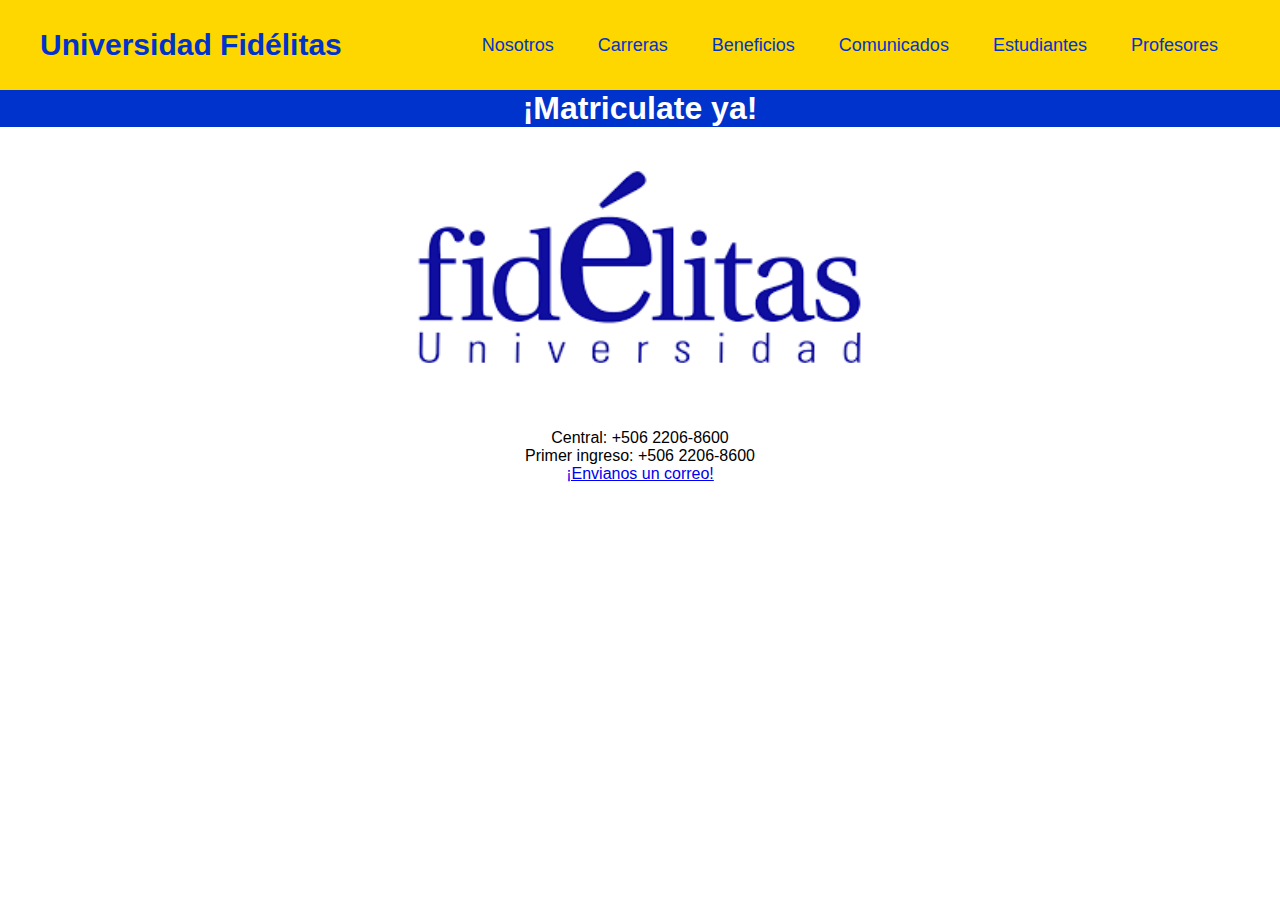
<file: src/main/resources/static/index.html>
<!DOCTYPE html>
<!--
Práctica #2
-->
<html>
    <head>
        <title>Universidad Fidélitas</title>
        <meta charset="UTF-8">
        <link href="css/menu.css" rel="stylesheet" type="text/css"/>
        <link href="css/estilos.css" rel="stylesheet" type="text/css"/>
    </head>
    <body>
        <header class="header">
            <nav class="nav">
                <a class="logo nav-link" href="index.html">Universidad Fidélitas</a>
                <ul class="nav-menu">
                    <li class="nav-menu-item"><a class="nav-menu-link nav-link" href="sobreNosotros.html">Nosotros</a></li>
                    <li class="nav-menu-item"><a class="nav-menu-link nav-link" href="carrerasDisponibles.html">Carreras</a></li>
                    <li class="nav-menu-item"><a class="nav-menu-link nav-link" href="beneficios.html">Beneficios</a></li>
                    <li class="nav-menu-item"><a class="nav-menu-link nav-link" href="comunicadosOficiales.html">Comunicados</a></li>
                    <li class="nav-menu-item"><a class="nav-menu-link nav-link" href="estudiantes.html">Estudiantes</a></li>
                    <li class="nav-menu-item"><a class="nav-menu-link nav-link" href="cuerpoDocente.html">Profesores</a></li>
                </ul>
            </nav>
        </header>
        <section>
            <h1>¡Matriculate ya!</h1>
            <article>
                <div align="center">
                    <figure>
                        <img src="img/download.png" alt="Logo de la universidad" width="450"/>
                    </figure>
                </div>
            </article>
        </section>
        <br>
        <div align="center">
            <footer class="footer">
                <p>Central: +506 2206-8600</p>
                <p>Primer ingreso: +506 2206-8600</p>
                <a href="info@ufidelitas.ac.cr">¡Envianos un correo!</a>
            </footer>
        </div>
    </body>
</html>
</file>
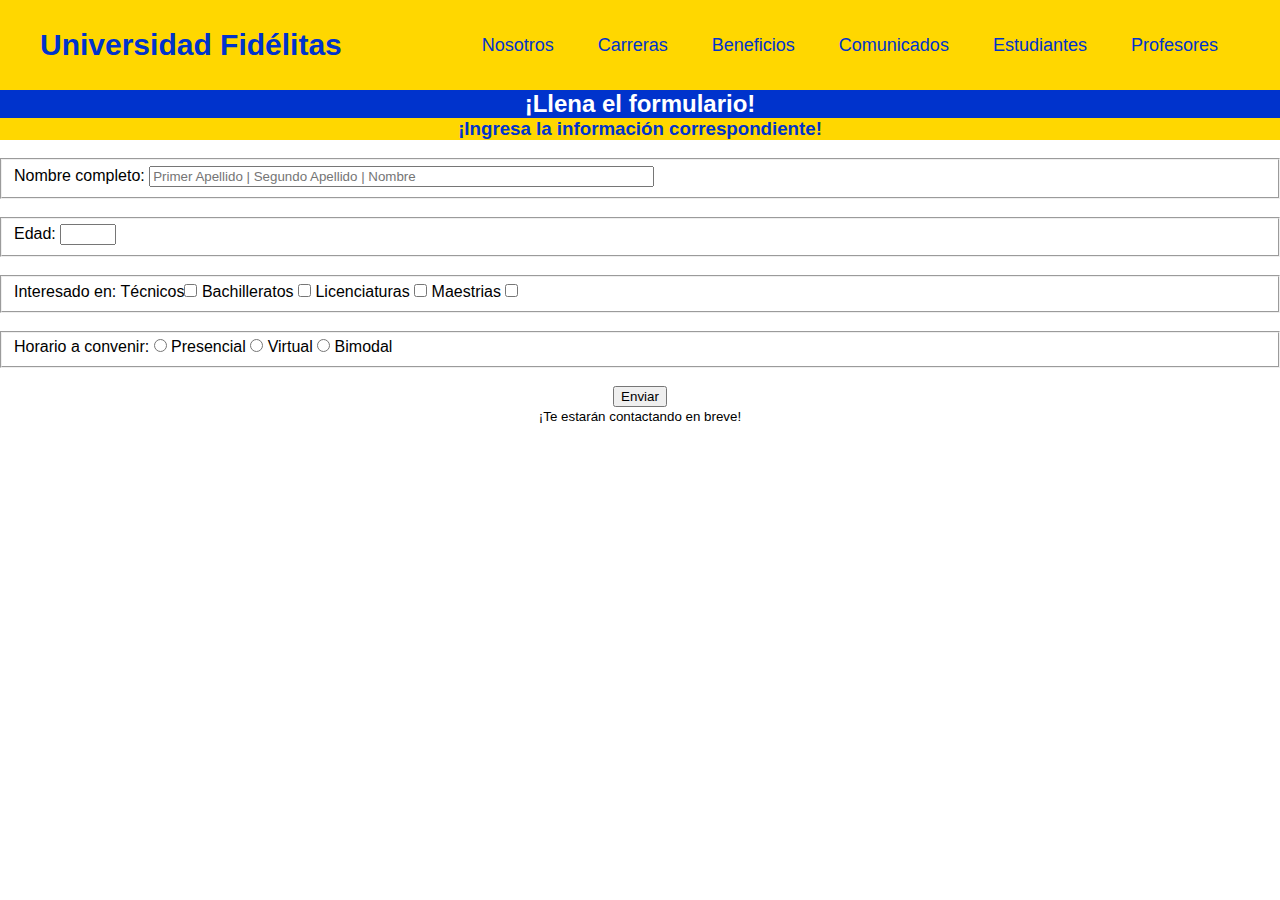
<file: src/main/resources/static/adquiereMasInformacion.html>
<!DOCTYPE html>

<html>
    <head>
        <title>Universidad Fidélitas</title>
        <meta charset="UTF-8"><link href="css/menu.css" rel="stylesheet" type="text/css"/>
        <link href="css/estilos.css" rel="stylesheet" type="text/css"/>
    </head>
    <body>
        <header class="header">
            <nav class="nav">
                <a class="logo nav-link" href="index.html">Universidad Fidélitas</a>
                <ul class="nav-menu">
                    <li class="nav-menu-item"><a class="nav-menu-link nav-link" href="sobreNosotros.html">Nosotros</a></li>
                    <li class="nav-menu-item"><a class="nav-menu-link nav-link" href="carrerasDisponibles.html">Carreras</a></li>
                    <li class="nav-menu-item"><a class="nav-menu-link nav-link" href="beneficios.html">Beneficios</a></li>
                    <li class="nav-menu-item"><a class="nav-menu-link nav-link" href="comunicadosOficiales.html">Comunicados</a></li>
                    <li class="nav-menu-item"><a class="nav-menu-link nav-link" href="estudiantes.html">Estudiantes</a></li>
                    <li class="nav-menu-item"><a class="nav-menu-link nav-link" href="cuerpoDocente.html">Profesores</a></li>
                </ul>
            </nav>
        </header>
        <section>
            <h2 id="titulos">¡Llena el formulario!</h2>
            <article>
                <header><h3>¡Ingresa la información correspondiente!</h3></header>
                <form action="/cliente/ingresar" method="post">
                    <input type="hidden" name="id" value="AB-450">
                    <br>
                    <fieldset>
                        <label>Nombre completo:</label>
                        <input 
                            type="text" 
                            name="nombre" 
                            placeholder="Primer Apellido | Segundo Apellido | Nombre"
                            size="60">
                    </fieldset>
                    <br>
                    <fieldset>                        
                        <label>Edad:</label>
                        <input 
                            type="number" 
                            name="edad"
                            min="18"
                            max="65">
                    </fieldset>
                    <br>
                    <fieldset>                        
                        <label>Interesado en: </label>
                        Técnicos<input 
                            type="checkbox" 
                            name="tecnicos">
                        Bachilleratos <input 
                            type="checkbox" 
                            name="bachilleratos">
                        Licenciaturas <input 
                            type="checkbox" 
                            name="licenciaturas">
                        Maestrias <input 
                            type="checkbox" 
                            name="maestrias">
                    </fieldset>
                    <br>
                    <fieldset>                        
                        <label>Horario a convenir: </label>
                        <input 
                            type="radio" 
                            name="horario"
                            value="presencial"> Presencial
                        <input 
                            type="radio" 
                            name="horario"
                            value="virtual"> Virtual 
                        <input 
                            type="radio" 
                            name="horario"
                            value="bimodal"> Bimodal 
                    </fieldset>
                    <br>
                    <div align="center">
                        <input type="submit" value="Enviar" name="enviar"/>
                </form>
                <br>
                <footer><small>¡Te estarán contactando en breve!</small></footer>
                </div>
            </article>
        </section>
    </body>
</html>
</file>
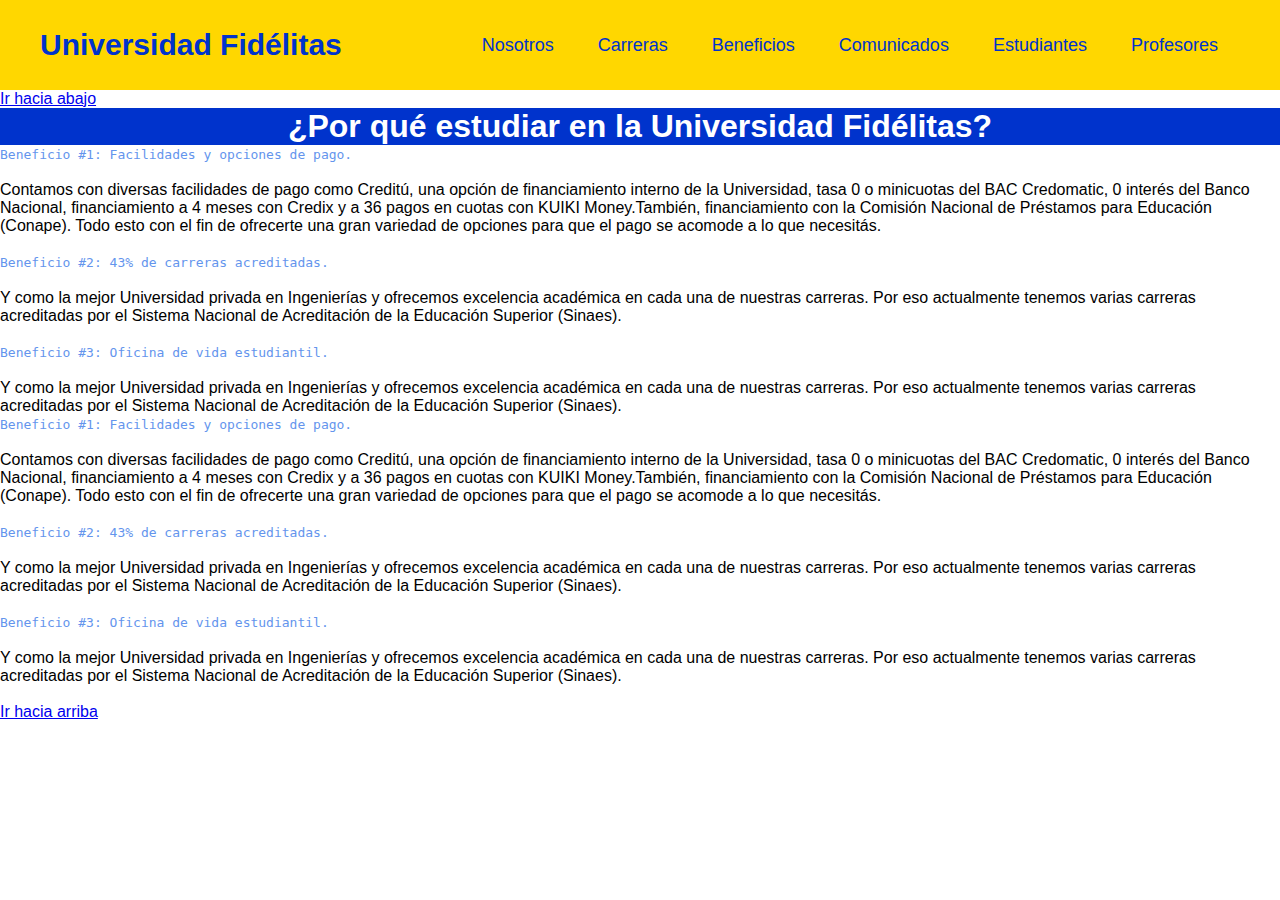
<file: src/main/resources/static/beneficios.html>
<!DOCTYPE html>
<html>
    <head>
        <title>Universidad Fidélitas</title>
        <meta charset="UTF-8"><link href="css/menu.css" rel="stylesheet" type="text/css"/>
        <link href="css/estilos.css" rel="stylesheet" type="text/css"/>
    </head>
    <body>
        <header class="header">
            <nav class="nav">
                <a class="logo nav-link" href="index.html">Universidad Fidélitas</a>
                <ul class="nav-menu">
                    <li class="nav-menu-item"><a class="nav-menu-link nav-link" href="sobreNosotros.html">Nosotros</a></li>
                    <li class="nav-menu-item"><a class="nav-menu-link nav-link" href="carrerasDisponibles.html">Carreras</a></li>
                    <li class="nav-menu-item"><a class="nav-menu-link nav-link" href="beneficios.html">Beneficios</a></li>
                    <li class="nav-menu-item"><a class="nav-menu-link nav-link" href="comunicadosOficiales.html">Comunicados</a></li>
                    <li class="nav-menu-item"><a class="nav-menu-link nav-link" href="estudiantes.html">Estudiantes</a></li>
                    <li class="nav-menu-item"><a class="nav-menu-link nav-link" href="cuerpoDocente.html">Profesores</a></li>
                </ul>
            </nav>
        </header>
        <nav>
        </nav>
        <a href="#final">Ir hacia abajo</a>
        <a name="inicio"></a>
        <section>
            <h1>¿Por qué estudiar en la Universidad Fidélitas?</h1>  
            <article>
                <header><span style="font-family: monospace; color:cornflowerblue">Beneficio #1: Facilidades y opciones de pago.</span></header>
                <br>
                <p>Contamos con diversas facilidades de pago como Creditú, una opción de financiamiento interno de la Universidad, tasa 0 o minicuotas del BAC Credomatic, 0 interés del Banco Nacional,  financiamiento a 4 meses con Credix y a 36 pagos en cuotas con KUIKI Money.También, financiamiento con la Comisión Nacional de Préstamos para Educación (Conape). Todo esto con el fin de ofrecerte una gran variedad de opciones para que el pago se acomode a lo que necesitás.</p>
            </article>
            <br>
            <article>
                <header><span style="font-family: monospace; color:cornflowerblue ">Beneficio #2: 43% de carreras acreditadas.</span></header>
                <br>
                <p>Y como la mejor Universidad privada en Ingenierías y ofrecemos excelencia académica en cada una de nuestras carreras. Por eso actualmente tenemos varias carreras acreditadas por el Sistema Nacional de Acreditación de la Educación Superior (Sinaes).</p>
            </article>
            <br>
            <article>
                <header><span style="font-family: monospace; color:cornflowerblue ">Beneficio #3: Oficina de vida estudiantil.</span></header>
                <br>
                <p>Y como la mejor Universidad privada en Ingenierías y ofrecemos excelencia académica en cada una de nuestras carreras. Por eso actualmente tenemos varias carreras acreditadas por el Sistema Nacional de Acreditación de la Educación Superior (Sinaes).</p>
            </article>
            <article>
                <header><span style="font-family: monospace; color:cornflowerblue">Beneficio #1: Facilidades y opciones de pago.</span></header>
                <br>
                <p>Contamos con diversas facilidades de pago como Creditú, una opción de financiamiento interno de la Universidad, tasa 0 o minicuotas del BAC Credomatic, 0 interés del Banco Nacional,  financiamiento a 4 meses con Credix y a 36 pagos en cuotas con KUIKI Money.También, financiamiento con la Comisión Nacional de Préstamos para Educación (Conape). Todo esto con el fin de ofrecerte una gran variedad de opciones para que el pago se acomode a lo que necesitás.</p>
            </article>
            <br>
            <article>
                <header><span style="font-family: monospace; color:cornflowerblue ">Beneficio #2: 43% de carreras acreditadas.</span></header>
                <br>
                <p>Y como la mejor Universidad privada en Ingenierías y ofrecemos excelencia académica en cada una de nuestras carreras. Por eso actualmente tenemos varias carreras acreditadas por el Sistema Nacional de Acreditación de la Educación Superior (Sinaes).</p>
            </article>
            <br>
            <article>
                <header><span style="font-family: monospace; color:cornflowerblue ">Beneficio #3: Oficina de vida estudiantil.</span></header>
                <br>
                <p>Y como la mejor Universidad privada en Ingenierías y ofrecemos excelencia académica en cada una de nuestras carreras. Por eso actualmente tenemos varias carreras acreditadas por el Sistema Nacional de Acreditación de la Educación Superior (Sinaes).</p>
            </article>
        </section>
        <br>
        <a href="#inicio">Ir hacia arriba</a>
        <a name="final"></a>
    </body>
</html>
</file>
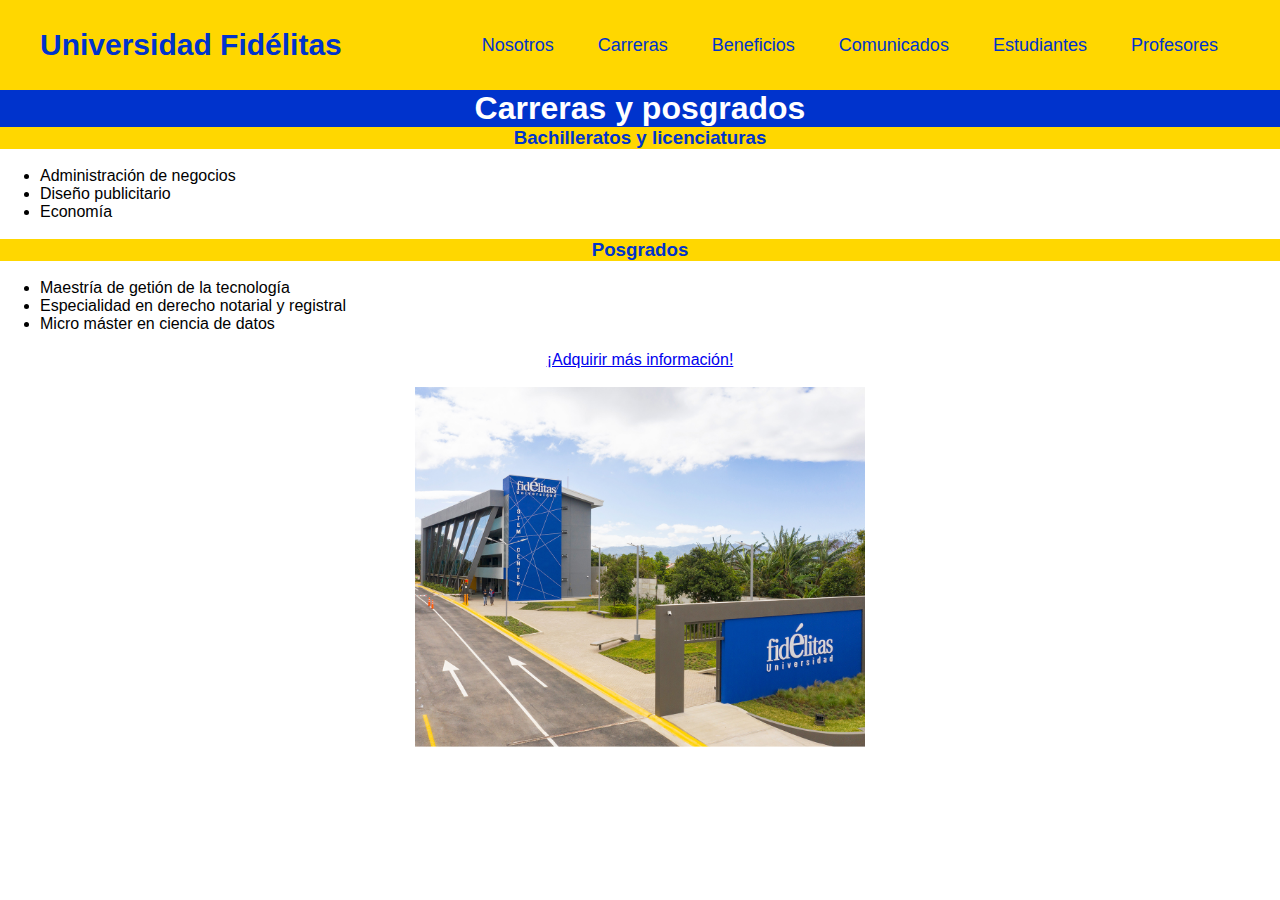
<file: src/main/resources/static/carrerasDisponibles.html>
<!DOCTYPE html>
<html>
    <head>
        <title>Universidad Fidélitas</title>
        <meta charset="UTF-8"><link href="css/menu.css" rel="stylesheet" type="text/css"/>
        <link href="css/menu.css" rel="stylesheet" type="text/css"/>
        <link href="css/estilos.css" rel="stylesheet" type="text/css"/>
    </head>
    <body>
        <header class="header">
            <nav class="nav">
                <a class="logo nav-link" href="index.html">Universidad Fidélitas</a>
                <ul class="nav-menu">
                    <li class="nav-menu-item"><a class="nav-menu-link nav-link" href="sobreNosotros.html">Nosotros</a></li>
                    <li class="nav-menu-item"><a class="nav-menu-link nav-link" href="carrerasDisponibles.html">Carreras</a></li>
                    <li class="nav-menu-item"><a class="nav-menu-link nav-link" href="beneficios.html">Beneficios</a></li>
                    <li class="nav-menu-item"><a class="nav-menu-link nav-link" href="comunicadosOficiales.html">Comunicados</a></li>
                    <li class="nav-menu-item"><a class="nav-menu-link nav-link" href="estudiantes.html">Estudiantes</a></li>
                    <li class="nav-menu-item"><a class="nav-menu-link nav-link" href="cuerpoDocente.html">Profesores</a></li>
                </ul>
            </nav>
        </header>
        <header>
            <h1>Carreras y posgrados</h1>
        </header>
        <section>
            <article>
                <header><h3>Bachilleratos y licenciaturas</h3></header>
                <br>
                <ul>
                    <li>Administración de negocios</li>
                    <li>Diseño publicitario</li>
                    <li>Economía</li>
                </ul>
            </article>
            <br>
            <article>
                <header><h3>Posgrados</h3></header>
                <br>
                <ul>
                    <li>Maestría de getión de la tecnología</li>
                    <li>Especialidad en derecho notarial y registral</li>
                    <li>Micro máster en ciencia de datos</li>
                </ul>
            </article>
            <br>
            <div align="center">
                <a href="adquiereMasInformacion.html">¡Adquirir más información!</a>
            </div>
            <div  align="center">
                <br>
                <figure>
                    <img src="img/hbsh.jpg" alt="Universidad Fidélitas" width="450"/>
                </figure>
            </div>
        </section>
    </body>
</html>
</file>
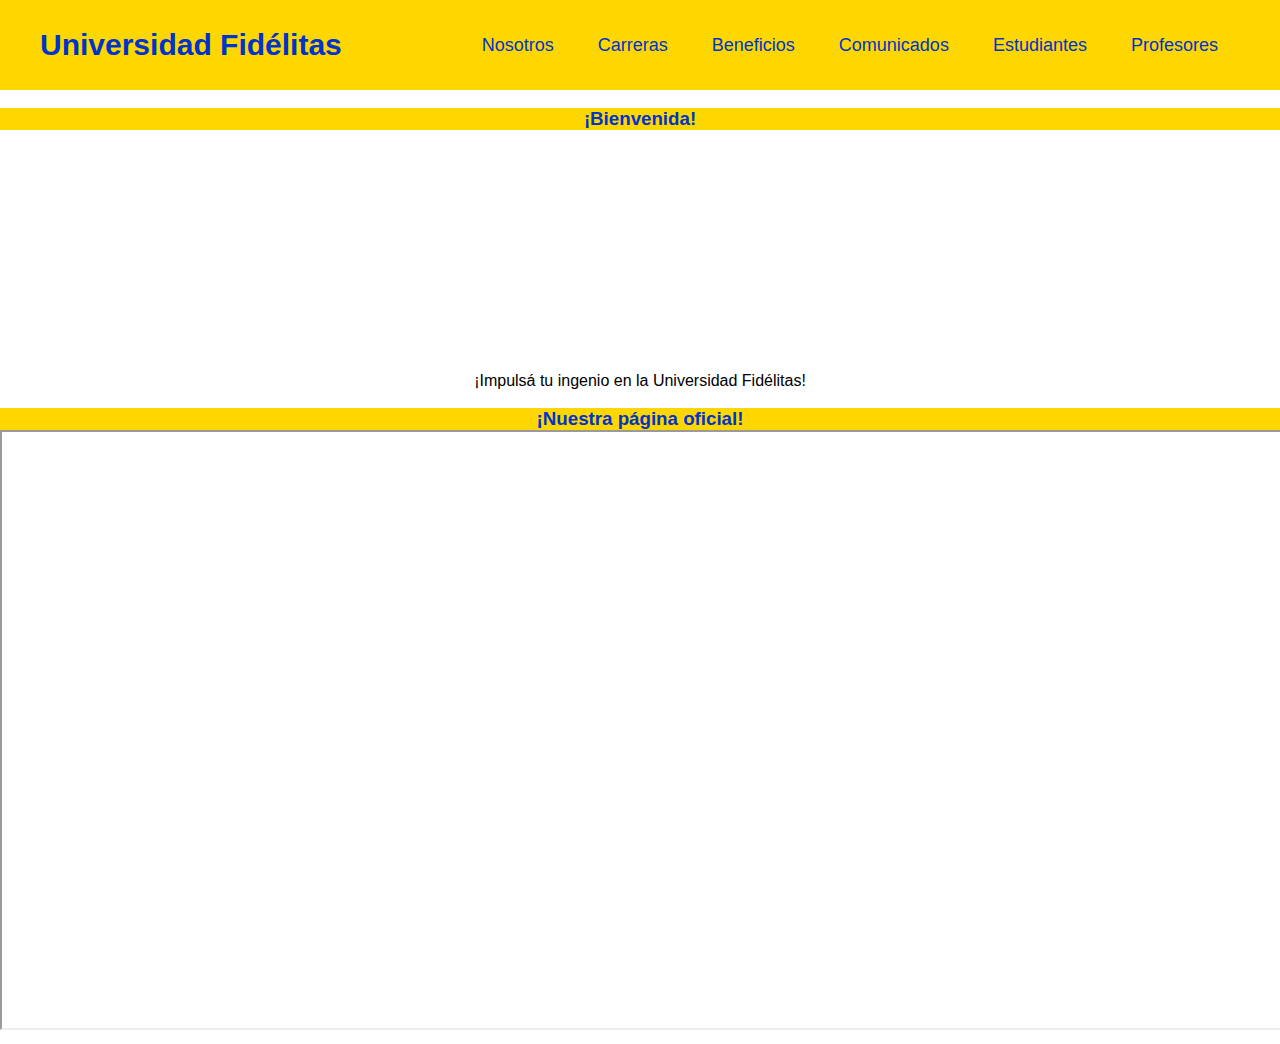
<file: src/main/resources/static/comunicadosOficiales.html>
<!DOCTYPE html>
<html>
    <head>
        <title>Universidad Fidélitas</title>
        <meta charset="UTF-8"><link href="css/menu.css" rel="stylesheet" type="text/css"/>
        <link href="css/estilos.css" rel="stylesheet" type="text/css"/>
    </head>
    <body>
        <header class="header">
            <nav class="nav">
                <a class="logo nav-link" href="index.html">Universidad Fidélitas</a>
                <ul class="nav-menu">
                    <li class="nav-menu-item"><a class="nav-menu-link nav-link" href="sobreNosotros.html">Nosotros</a></li>
                    <li class="nav-menu-item"><a class="nav-menu-link nav-link" href="carrerasDisponibles.html">Carreras</a></li>
                    <li class="nav-menu-item"><a class="nav-menu-link nav-link" href="beneficios.html">Beneficios</a></li>
                    <li class="nav-menu-item"><a class="nav-menu-link nav-link" href="comunicadosOficiales.html">Comunicados</a></li>
                    <li class="nav-menu-item"><a class="nav-menu-link nav-link" href="estudiantes.html">Estudiantes</a></li>
                    <li class="nav-menu-item"><a class="nav-menu-link nav-link" href="cuerpoDocente.html">Profesores</a></li>
                </ul>
            </nav>
        </header>
        <section>
            <article>
                <div align="center">
                    <br>
                <header><h3>¡Bienvenida!</h3></header>
                    <iframe width="424" 
                            height="238" 
                            src="https://www.youtube.com/embed/pfeMfGxa8W8" 
                            title="Impulsá tu ingenio en la Universidad Fidélitas" 
                            frameborder="0" 
                            allow="accelerometer; autoplay; clipboard-write; encrypted-media; gyroscope; picture-in-picture" 
                            allowfullscreen></iframe>
                <footer>¡Impulsá tu ingenio en la Universidad Fidélitas!</footer>
                </div>
            </article>
            <br>
            <article>
                <header><h3>¡Nuestra página oficial!</h3></header>
                <iframe src="https://ufidelitas.ac.cr/" 
                        width="1400" 
                        height="600"> 
                </iframe>
            </article>
        </section>
    </body>
</html>
</file>
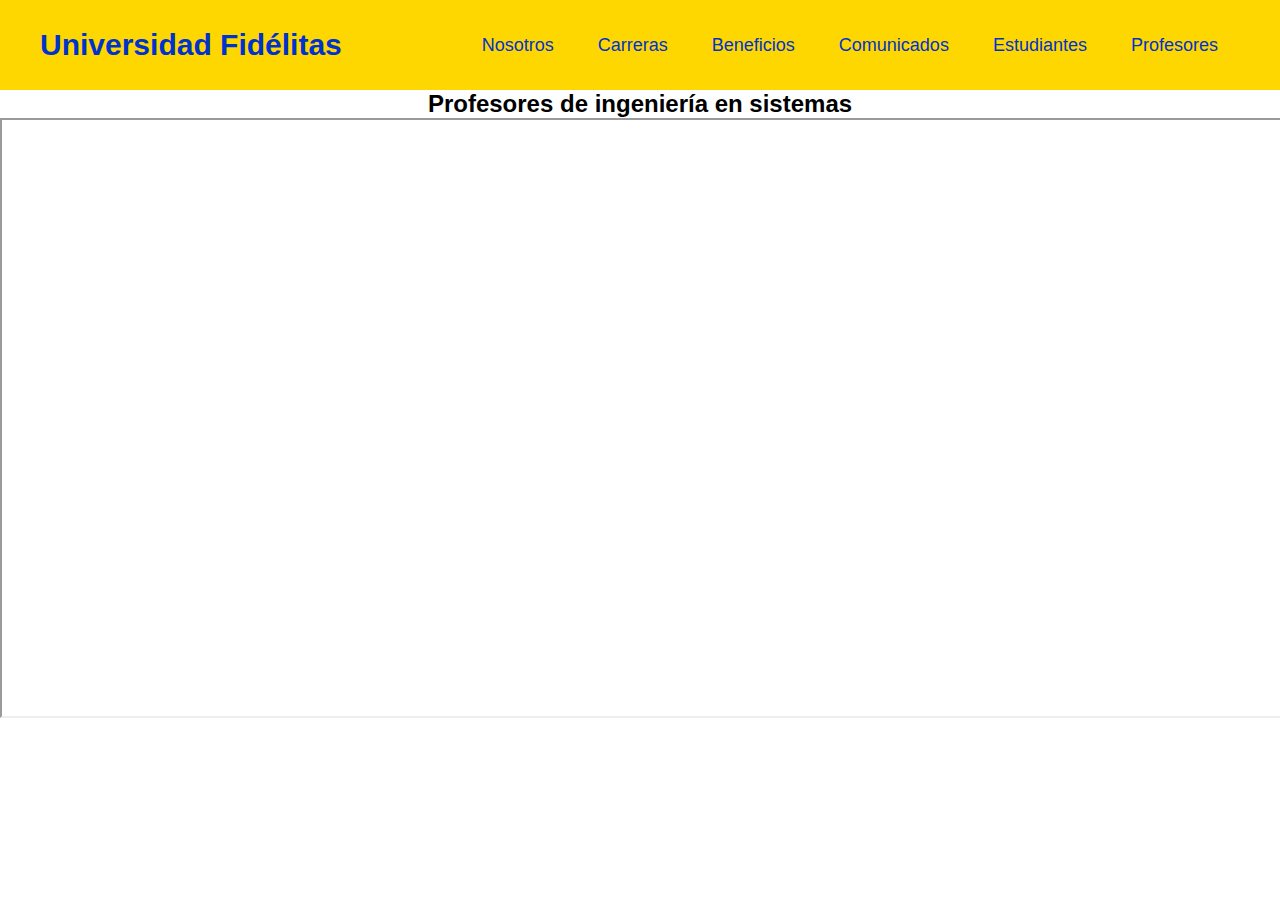
<file: src/main/resources/static/cuerpoDocente.html>
<!DOCTYPE html>
<html>
    <head>
        <title>Universidad Fidélitas</title>
        <meta charset="UTF-8"><link href="css/menu.css" rel="stylesheet" type="text/css"/>
        <link href="css/estilos.css" rel="stylesheet" type="text/css"/>
    </head>
    <body>
        <header class="header">
            <nav class="nav">
                <a class="logo nav-link" href="index.html">Universidad Fidélitas</a>
                <ul class="nav-menu">
                    <li class="nav-menu-item"><a class="nav-menu-link nav-link" href="sobreNosotros.html">Nosotros</a></li>
                    <li class="nav-menu-item"><a class="nav-menu-link nav-link" href="carrerasDisponibles.html">Carreras</a></li>
                    <li class="nav-menu-item"><a class="nav-menu-link nav-link" href="beneficios.html">Beneficios</a></li>
                    <li class="nav-menu-item"><a class="nav-menu-link nav-link" href="comunicadosOficiales.html">Comunicados</a></li>
                    <li class="nav-menu-item"><a class="nav-menu-link nav-link" href="estudiantes.html">Estudiantes</a></li>
                    <li class="nav-menu-item"><a class="nav-menu-link nav-link" href="cuerpoDocente.html">Profesores</a></li>
                </ul>
            </nav>
        </header>
        <section>
            <article>
                <header><h2>Profesores de ingeniería en sistemas</h2></header>
                <iframe 
                    src="https://sistemas.ufidelitas.ac.cr/cuerpo-docente/"
                    width="1400"
                    height="600"></iframe>
            </article>
        </section>
    </body>
</html>
</file>
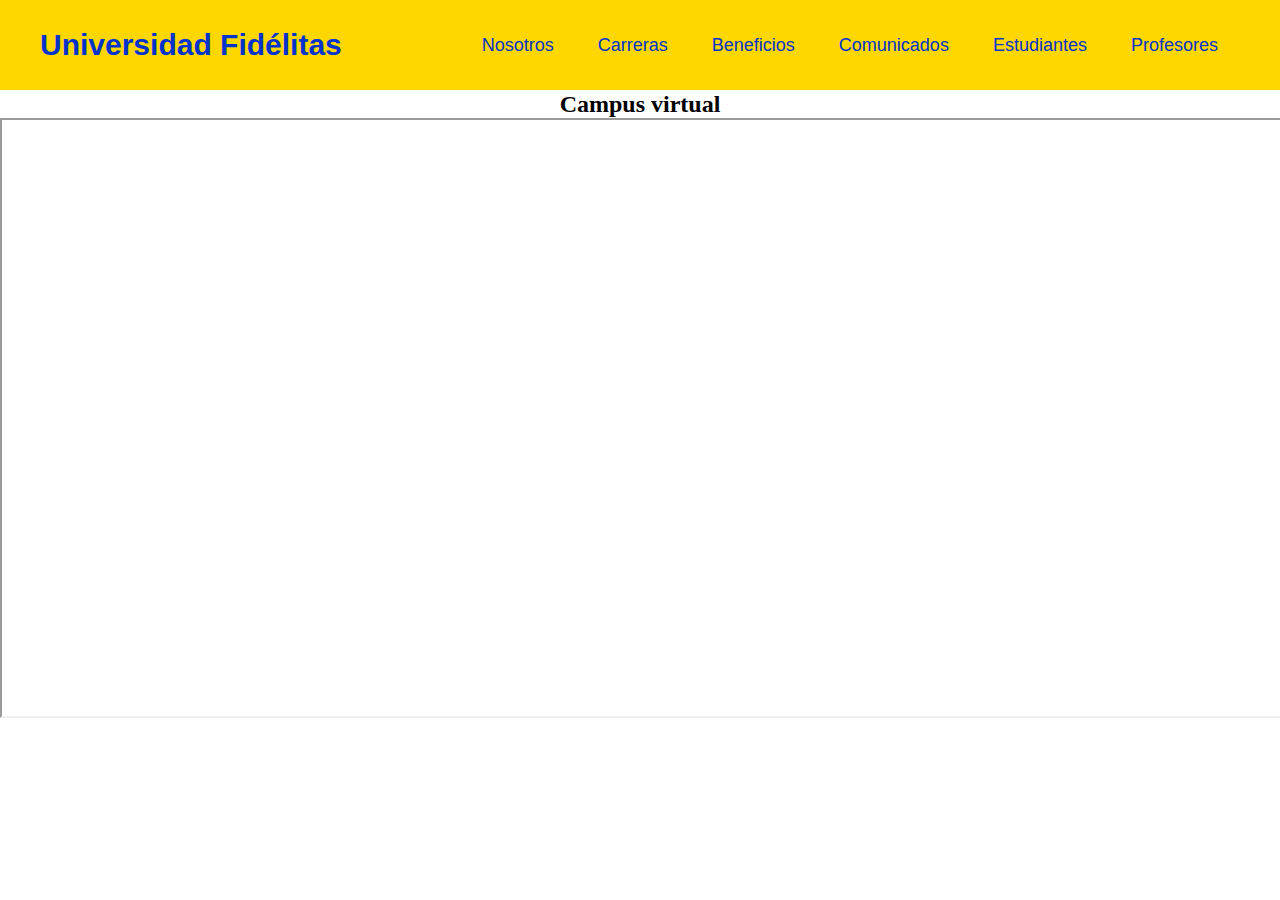
<file: src/main/resources/static/estudiantes.html>
<!DOCTYPE html>
<html>
    <head>
        <title>Universidad Fidélitas></title>
        <meta charset="UTF-8"><link href="css/menu.css" rel="stylesheet" type="text/css"/>
        <link href="css/estilos.css" rel="stylesheet" type="text/css"/>
    </head>
    <body>
        <header class="header">
            <nav class="nav">
                <a class="logo nav-link" href="index.html">Universidad Fidélitas</a>
                <ul class="nav-menu">
                    <li class="nav-menu-item"><a class="nav-menu-link nav-link" href="sobreNosotros.html">Nosotros</a></li>
                    <li class="nav-menu-item"><a class="nav-menu-link nav-link" href="carrerasDisponibles.html">Carreras</a></li>
                    <li class="nav-menu-item"><a class="nav-menu-link nav-link" href="beneficios.html">Beneficios</a></li>
                    <li class="nav-menu-item"><a class="nav-menu-link nav-link" href="comunicadosOficiales.html">Comunicados</a></li>
                    <li class="nav-menu-item"><a class="nav-menu-link nav-link" href="estudiantes.html">Estudiantes</a></li>
                    <li class="nav-menu-item"><a class="nav-menu-link nav-link" href="cuerpoDocente.html">Profesores</a></li>
                </ul>
            </nav>
        </header>
        <section>
            <article>
                <header><h2><span style=" font-family: fantasy; color: black">Campus virtual</span></h2></header>
                <iframe 
                    src="https://www.fidelitasvirtual.org/moodle3/login/index.php"
                    width="1400"
                    height="600"></iframe>
            </article>
        </section>
    </body>
</html>
</file>
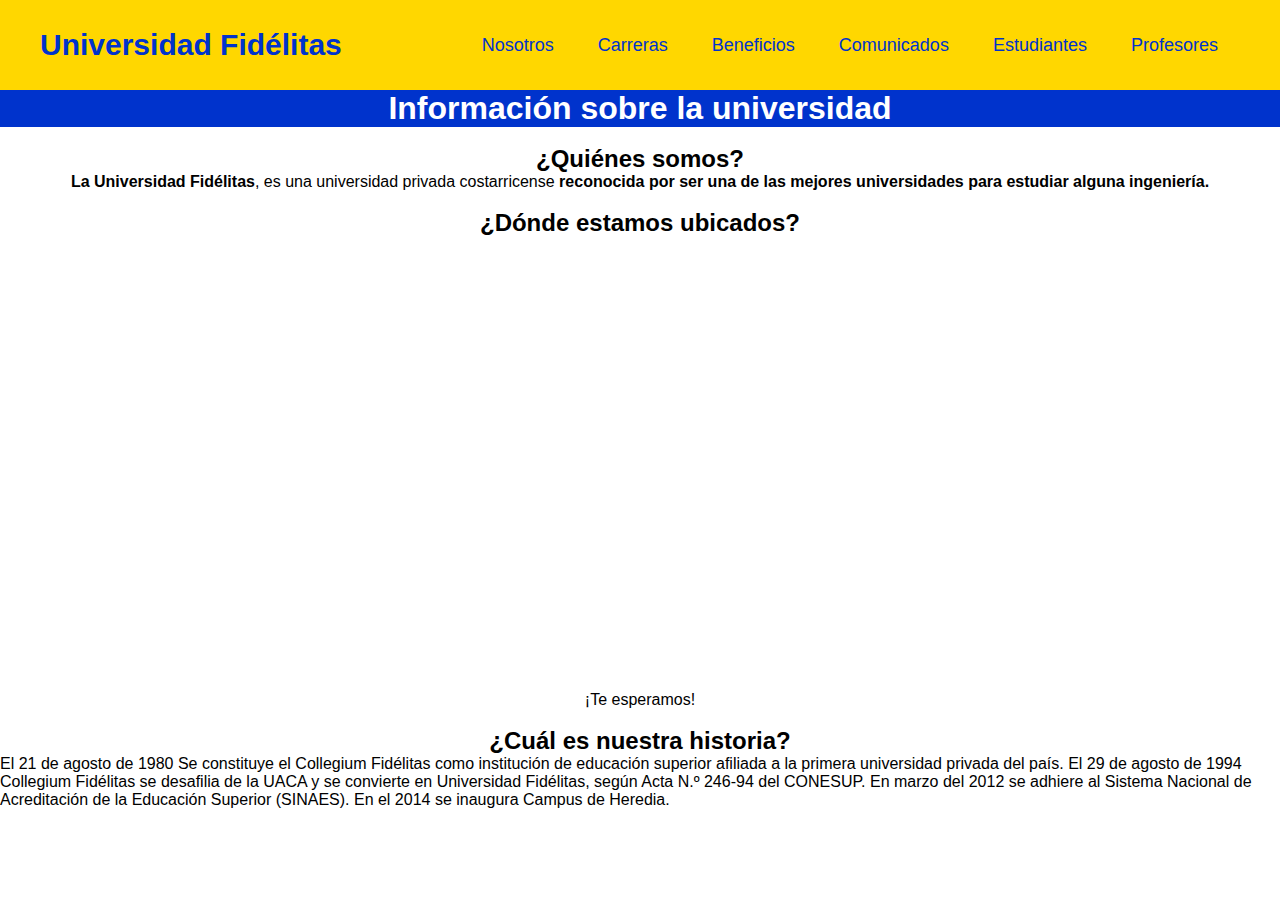
<file: src/main/resources/static/sobreNosotros.html>
<!DOCTYPE html>

<html>
    <head>
        <title>Universidad Fidélitas</title>
        <meta charset="UTF-8">
        <link href="css/menu.css" rel="stylesheet" type="text/css"/>
        <link href="css/estilos.css" rel="stylesheet" type="text/css"/>
    </head>
    <body>
        <header class="header">
            <nav class="nav">
                <a class="logo nav-link" href="index.html">Universidad Fidélitas</a>
                <ul class="nav-menu">
                    <li class="nav-menu-item"><a class="nav-menu-link nav-link" href="sobreNosotros.html">Nosotros</a></li>
                    <li class="nav-menu-item"><a class="nav-menu-link nav-link" href="carrerasDisponibles.html">Carreras</a></li>
                    <li class="nav-menu-item"><a class="nav-menu-link nav-link" href="beneficios.html">Beneficios</a></li>
                    <li class="nav-menu-item"><a class="nav-menu-link nav-link" href="comunicadosOficiales.html">Comunicados</a></li>
                    <li class="nav-menu-item"><a class="nav-menu-link nav-link" href="estudiantes.html">Estudiantes</a></li>
                    <li class="nav-menu-item"><a class="nav-menu-link nav-link" href="cuerpoDocente.html">Profesores</a></li>
                </ul>
            </nav>
        </header>
        <header>
            <h1>Información sobre la universidad</h1>
        </header>
        <section>
            <br>
            <article>
                <header>
                    <h2>¿Quiénes somos?</h2>
                </header>
                <div align="center">
                <p><strong>La Universidad Fidélitas</strong>, es una universidad privada costarricense <strong>reconocida por ser una de las mejores universidades para estudiar alguna ingeniería.</strong></p>
                </div>
            </article>
            <br>
            <article>
                <header>
                    <h2>¿Dónde estamos ubicados?</h2>
                </header>
                <div align="center">
                <iframe src="https://www.google.com/maps/embed?pb=!1m18!1m12!1m3!1d3930.0089124553638!2d-84.03719898580168!3d9.933215176907447!2m3!1f0!2f0!3f0!3m2!1i1024!2i768!4f13.1!3m3!1m2!1s0x8fa0e3f47ea4ff37%3A0x7a7818a6a9e5c90c!2sUniversidad%20Fid%C3%A9litas!5e0!3m2!1ses!2scr!4v1664732091954!5m2!1ses!2scr" 
                        width="600" 
                        height="450" 
                        style="border:0;" 
                        allowfullscreen="" 
                        referrerpolicy="no-referrer-when-downgrade">                   
                </iframe>
                <footer>¡Te esperamos!</footer>
                </div>
            </article>
            <br>
            <article>
                <header>
                    <h2>¿Cuál es nuestra historia?</h2>
                </header>
                <p>El 21 de agosto de 1980 Se constituye el Collegium Fidélitas como institución de educación superior afiliada a la primera universidad privada del país. El 29 de agosto de 1994 Collegium Fidélitas se desafilia de la UACA y se convierte en Universidad Fidélitas, según Acta N.º 246-94 del CONESUP. En marzo del 2012 se adhiere al Sistema Nacional de Acreditación de la Educación Superior (SINAES). En el 2014 se inaugura Campus de Heredia.</p>
           </article>
        </section>
    </body>
</html>
</file>
<file: src/main/resources/static/css/menu.css>
* {
    margin: 0;
    box-sizing: border-box;
}

body {
    font-family: sans-serif;
    padding: 90px 0px 10px;
}

.header {
    background-color: gold;
    height: 90px;
    position: fixed;
    top:0;
    left: 0;
    width: 100%;
}

.nav {
    display: flex;
    justify-content: space-between;
    margin: 0 auto;
}

.nav-link {
    color: #0033cc;
    text-decoration: none;
}

.logo {
    font-size: 30px;
    font-weight: bold;
    padding: 0 40px;
    line-height: 90px;
}

.nav-menu {
    display: flex;
    margin-right: 40px;
    list-style: none;
}

.nav-menu-item {
    font-size: 18px;
    margin: 0 10px;
    line-height: 90px;
}

.nav-menu-link:hover {
    background-color: #ffffff;
    transition: 1s;
}

.nav-menu-link {
    padding: 8px 12px;
    border-radius: 8px;
}
</file>
<file: src/main/resources/static/css/estilos.css>
h1{
    text-align: center;
    background-color: #0033cc;
    color: white;
}

h2{
    text-align: center;
    color: black;
}

h3{
    text-align: center;
    color: black;
}

#titulos{
    text-align: center;
    background-color: #0033cc;
    color: white;
}

header h3{
    text-align: center;
    background-color: gold;
    color: #0033cc;
}
</file>
